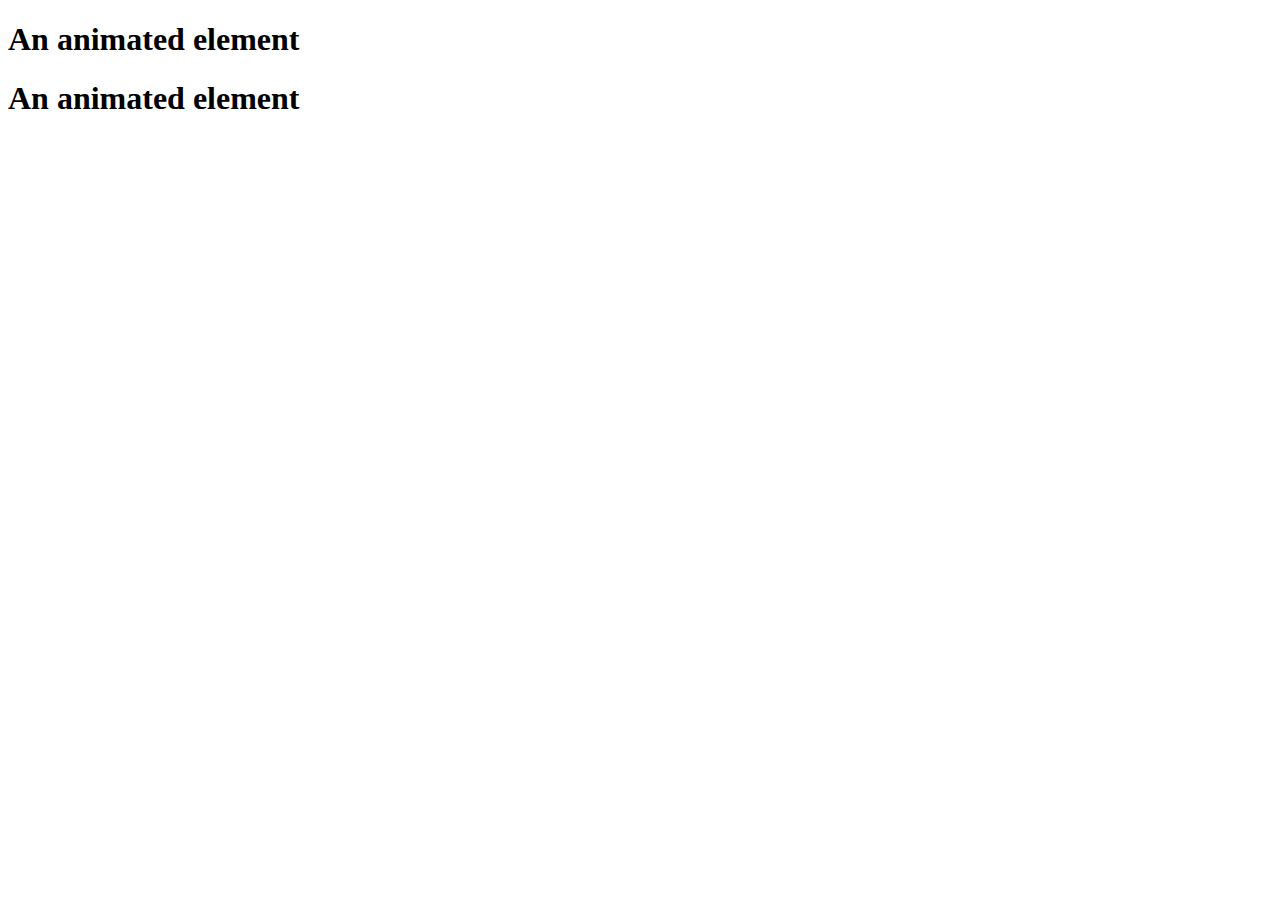
<file: animates.html>
<!DOCTYPE html>
<html lang="en">
<head>
    <meta charset="UTF-8">
    <meta name="viewport" content="width=device-width, initial-scale=1.0">

        <link
          rel="stylesheet"
          href="https://cdnjs.cloudflare.com/ajax/libs/animate.css/4.1.1/animate.min.css"
        />
    <title>Document</title>
</head>
<body>
    <h1 class="animate__animated  animate__infinite animate__bounce">An animated element</h1>
    <h1 class="animate__animated  animate__infinite animate__flip">An animated element</h1>
</body>
</html>
</file>
